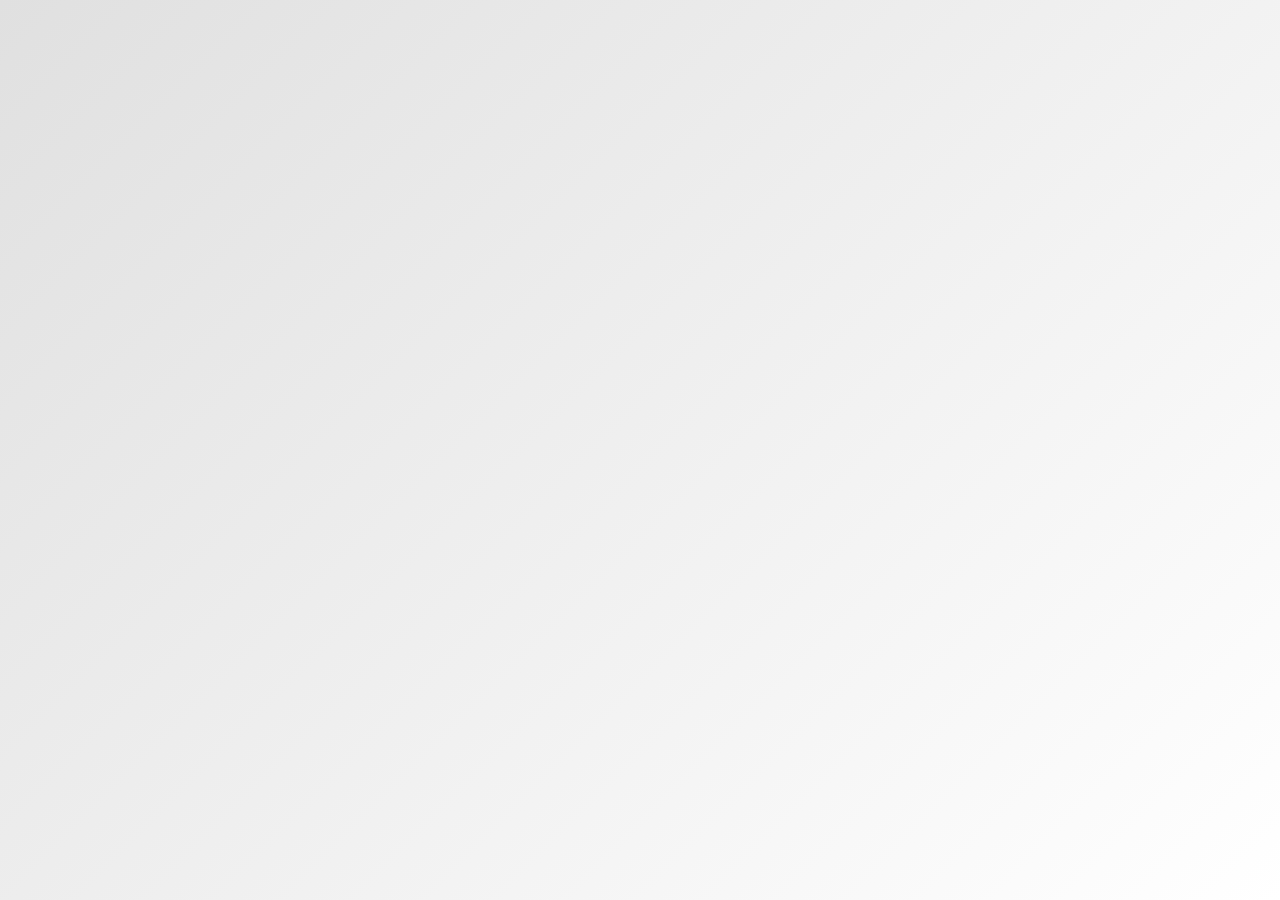
<file: index3.html>
<!DOCTYPE html>
<html lang="es">
<head>
  <meta charset="UTF-8">
  <meta name="viewport" content="width=device-width, initial-scale=1.0">
  <title>01 de mayo</title>
  <style>
    body {
      margin: 0;
      padding: 0;
      background: linear-gradient(135deg, #e0e0e0, #ffffff);
      font-family: 'Segoe UI', Tahoma, Geneva, Verdana, sans-serif;
      display: flex;
      justify-content: center;
      align-items: center;
      height: 100vh;
      text-align: center;
      animation: fadeInBody 2s ease-in;
    }

    @keyframes fadeInBody {
      from { opacity: 0; }
      to { opacity: 1; }
    }

    .container {
      background: white;
      padding: 40px;
      border-radius: 12px;
      box-shadow: 0 0 40px 0 #0007;
      box-sizing: border-box;
      max-width: 500px;
      transform: translateY(30px);
      animation: slideIn 1.2s ease forwards;
      opacity: 0;
    }

    @keyframes slideIn {
      to {
        transform: translateY(0);
        opacity: 1;
      }
    }

    .container img {
      width: 80px;
      height: 100px;
      margin-bottom: 20px;
      animation: pulse 2s infinite ease-in-out;
    }

    .icon {
      font-size: 60px;
      color: #ff9800;
      margin-bottom: 20px;
      animation: glow 2s infinite ease-in-out;
    }

    @keyframes glow {
      0%, 100% { text-shadow: 0 0 5px #ff9800, 0 0 10px #ffb300; }
      50% { text-shadow: 0 0 20px #ffa726, 0 0 30px #ffb74d; }
    }

    @keyframes pulse {
      0%, 100% { transform: scale(1); }
      50% { transform: scale(1.05); }
    }

    h1 {
      color: #333;
      font-size: 28px;
      margin-bottom: 10px;
      transition: color 0.3s;
    }

    p {
      color: #666;
      font-size: 18px;
      margin-bottom: 5px;
      transition: opacity 0.3s;
    }

    .container:hover h1 {
      color: #000;
    }

    .container:hover p {
      opacity: 0.9;
    }

    #Chinita{
        color: #ff9800;
    }
  </style>
  
</head>
<body>
  <div class="container">
    <h1>¡FELIZ DIA DEL TRABAJADOR!</h1>
    <img src="./img/laChinita.png" alt="">
    <p> <strong>Cerrado por festivo 01 de mayo</strong></p>
    <p>Volvemos el dia viernes</p>
    <!-- <p>Desde las <strong>10:00 AM</strong> hasta las <strong>12:00 PM</strong>.</p> -->
    <p>Gracias por su comprensión.</p>
     <p id="Chinita">Fritanga La Chinita</p>
  </div>
</body>
</html>
</file>
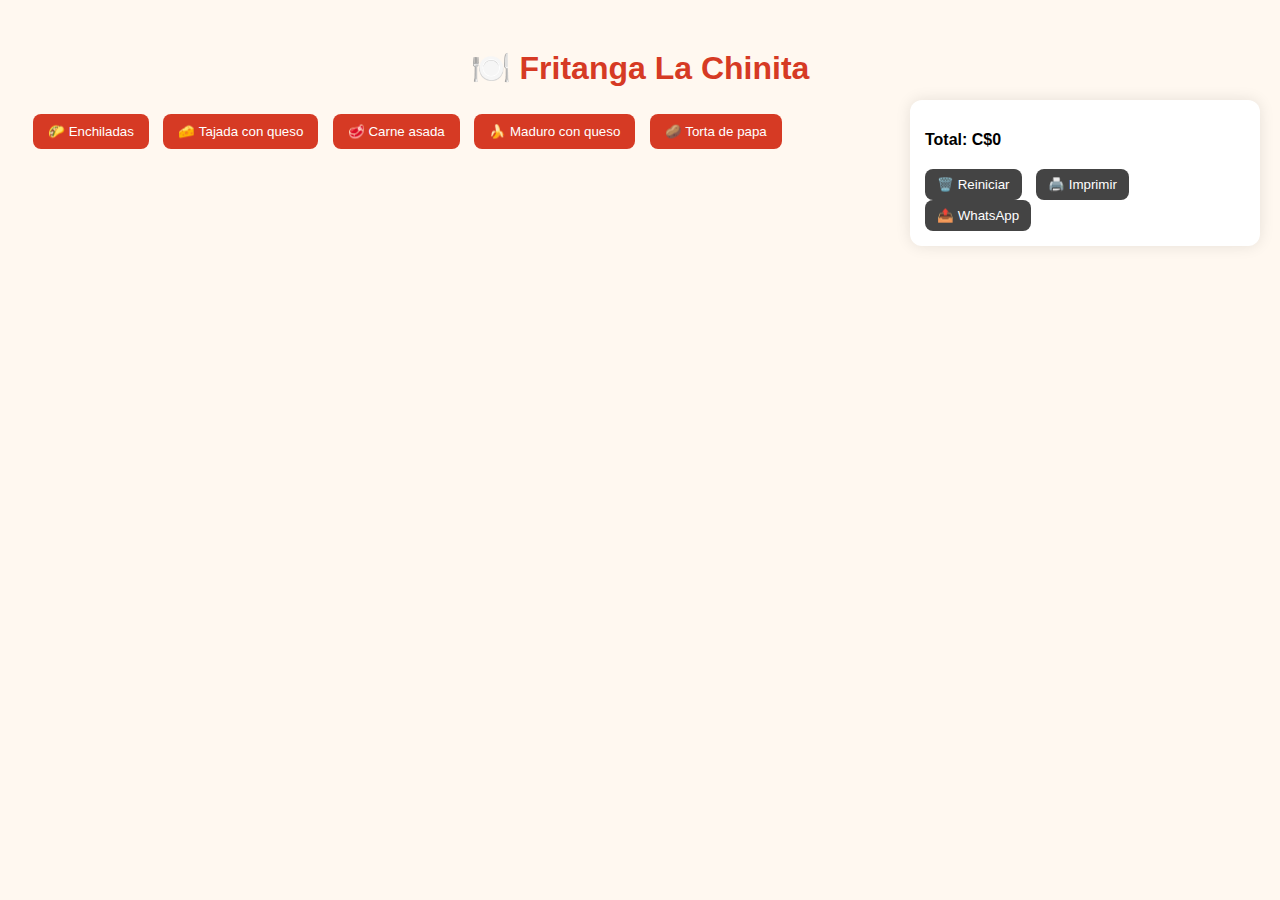
<file: respaldo.html>
<!DOCTYPE html>
<html lang="es">
<head>
  <meta charset="UTF-8" />
  <meta name="viewport" content="width=device-width, initial-scale=1.0"/>
  <title>Fritanga La Chinita - Pedidos</title>
  <style>
    body {
      font-family: sans-serif;
      background-color: #fff8f0;
      padding: 20px;
    }

    h1 {
      text-align: center;
      color: #d63a24;
    }

    .menu button {
      margin: 5px;
      padding: 10px 15px;
      background-color: #d63a24;
      color: white;
      border: none;
      border-radius: 8px;
      cursor: pointer;
    }

    .menu button:hover {
      background-color: #b92f1f;
    }

    #orden {
      position: absolute;
      right: 20px;
      top: 100px;
      width: 320px;
      background-color: #fff;
      padding: 15px;
      border-radius: 12px;
      box-shadow: 0 0 15px rgba(0,0,0,0.1);
    }

    #lista {
      list-style: none;
      padding: 0;
    }

    #lista li {
      margin-bottom: 10px;
      background-color: #ffe3d3;
      padding: 8px;
      border-radius: 8px;
    }

    #lista button {
      float: right;
      background: transparent;
      border: none;
      font-size: 18px;
      color: red;
      cursor: pointer;
    }

    #total, #hora, #cantidadProductos {
      font-weight: bold;
      margin-top: 10px;
    }

    .acciones {
      margin-top: 20px;
    }

    .acciones button {
      margin-right: 10px;
      padding: 8px 12px;
      border: none;
      background-color: #444;
      color: white;
      border-radius: 8px;
      cursor: pointer;
    }

    @media (max-width: 600px) {
      #orden {
        position: static;
        width: 100%;
        margin-top: 20px;
      }
    }
  </style>
</head>
<body>

<h1>🍽️ Fritanga La Chinita</h1>

<div class="menu">
  <button onclick="agregar(1)">🌮 Enchiladas</button>
  <button onclick="agregar(2)">🧀 Tajada con queso</button>
  <button onclick="agregar(3)">🥩 Carne asada</button>
  <button onclick="agregar(4)">🍌 Maduro con queso</button>
  <button onclick="agregar(5)">🥔 Torta de papa</button>
</div>

<div id="orden">
  <ul id="lista"></ul>
  <p id="total">Total: C$0</p>
  <p id="cantidadProductos"></p>
  <p id="hora"></p>

  <div class="acciones">
    <button onclick="reiniciar()">🗑️ Reiniciar</button>
    <button onclick="generarPDF()">🖨️ Imprimir</button>
    <button onclick="enviarWhatsApp()">📤 WhatsApp</button>
  </div>
</div>

<script>
  let menu = {
    1: { nombre: "Enchiladas", precio: 50 },
    2: { nombre: "Tajada con queso", precio: 50 },
    3: { nombre: "Carne asada", precio: 160 },
    4: { nombre: "Maduro con queso", precio: 50 },
    5: { nombre: "Torta de papa", precio: 30 }
  };

  let total = 0;
  let numeroOrden = 1;

  let lista = document.getElementById("lista");
  let totalEl = document.getElementById("total");
  let horaEl = document.getElementById("hora");
  let cantidadProductosEl = document.getElementById("cantidadProductos");

  function agregar(opcion) {
    let platillo = menu[opcion];
    let items = lista.getElementsByTagName("li");
    let encontrado = false;

    for (let i = 0; i < items.length; i++) {
      let texto = items[i].innerText;
      if (texto.includes(platillo.nombre)) {
        let match = texto.match(/x(\d+)/);
        let cantidad = match ? parseInt(match[1]) + 1 : 2;

        items[i].firstChild.nodeValue = `✅ ${platillo.nombre} x${cantidad} - C$${platillo.precio * cantidad}`;
        total += platillo.precio;
        actualizarTotales();
        encontrado = true;
        break;
      }
    }

    if (!encontrado) {
      let li = document.createElement("li");

      let btnEliminar = document.createElement("button");
      btnEliminar.innerText = "❌";
      btnEliminar.onclick = function () {
        lista.removeChild(li);
        let match = li.innerText.match(/x(\d+)/);
        let cantidad = match ? parseInt(match[1]) : 1;
        total -= platillo.precio * cantidad;
        actualizarTotales();
      };

      li.innerText = `✅ ${platillo.nombre} x1 - C$${platillo.precio}`;
      li.appendChild(btnEliminar);
      lista.appendChild(li);

      total += platillo.precio;
      actualizarTotales();
    }
  }

  function actualizarTotales() {
    totalEl.innerText = "Total: C$" + total;

    let cantidad = 0;
    const items = document.querySelectorAll("#lista li");
    items.forEach(item => {
      let match = item.innerText.match(/x(\d+)/);
      cantidad += match ? parseInt(match[1]) : 1;
    });

    cantidadProductosEl.innerText = `🧾 Total de productos: ${cantidad}`;
    horaEl.innerText = "🕒 Pedido realizado a las " + new Date().toLocaleTimeString();
  }

  function reiniciar() {
    lista.innerHTML = "";
    total = 0;
    totalEl.innerText = "Total: C$0";
    cantidadProductosEl.innerText = "";
    horaEl.innerText = `🧾 Orden #${String(numeroOrden).padStart(3, '0')}`;
    numeroOrden++;
  }

  function generarPDF() {
    const contenido = document.getElementById("orden").innerText;
    const ventana = window.open('', '', 'height=600,width=800');
    ventana.document.write('<html><head><title>Resumen de Pedido</title></head><body>');
    ventana.document.write('<pre>' + contenido + '</pre>');
    ventana.document.write('</body></html>');
    ventana.document.close();
    ventana.print();
  }

  function enviarWhatsApp() {
    let mensaje = "📋 Pedido Fritanga La Chinita:%0A";
    const items = document.querySelectorAll("#lista li");
    items.forEach(item => {
      mensaje += item.innerText + "%0A";
    });
    mensaje += totalEl.innerText + "%0A";
    mensaje += cantidadProductosEl.innerText + "%0A";
    mensaje += horaEl.innerText + "%0A";

    const numero = "50589277326";
    const url = "https://wa.me/" + numero + "?text=" + mensaje;
    window.open(url, '_blank');
  }
</script>

</body>
</html>
</file>
